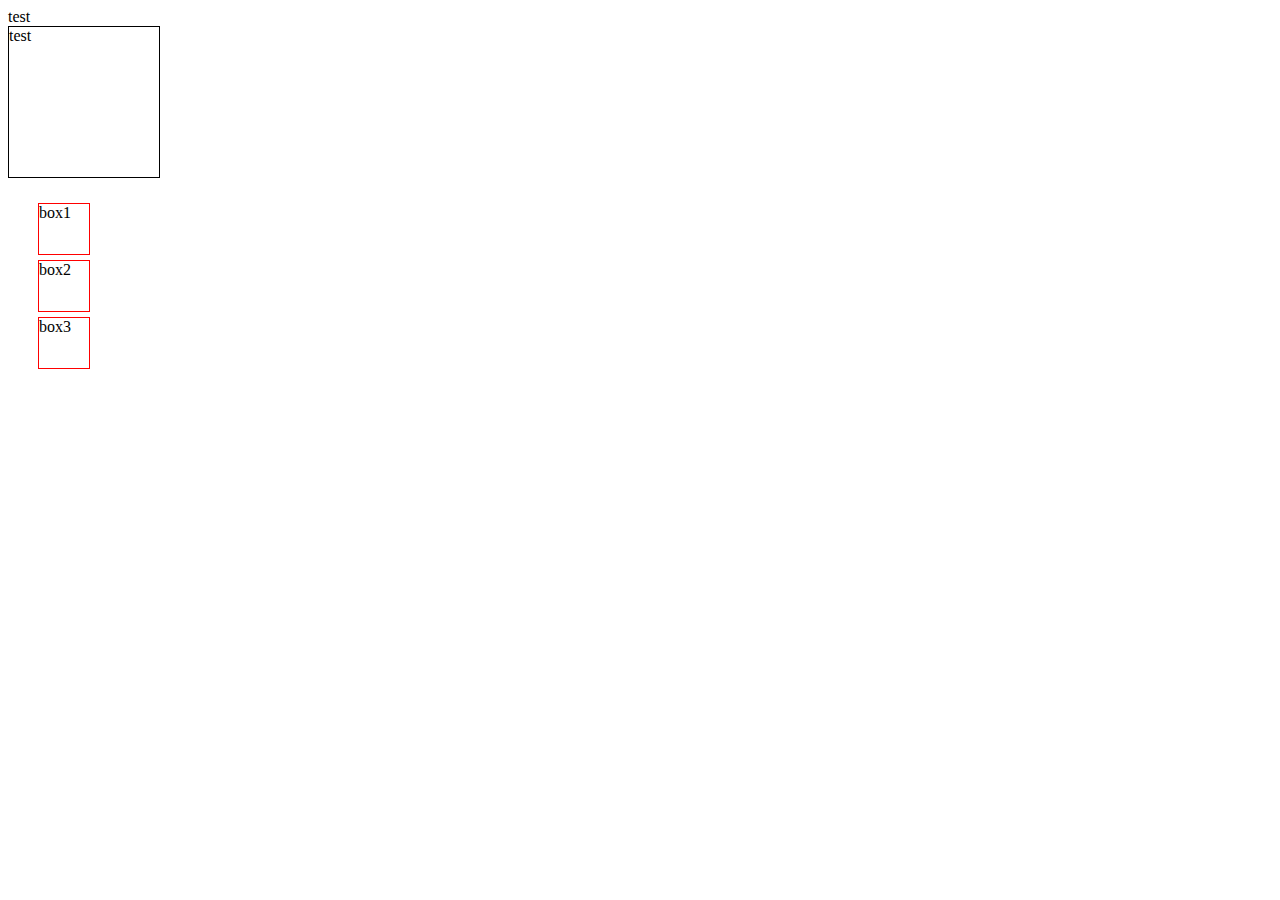
<file: index.html>
<!DOCTYPE html>
<html>
  <head>
    <meta charset="utf-8">
    <title></title>
    <link rel="stylesheet" href="css/colors.css">
  </head>
<div class="navbar">test</div>
<div class="box-150-px">test  </div>
<div class="margin-25">
  <div class="box-50-px">box1</div>
  <div class="box-50-px"> box2</div>
  <div class="box-50-px">box3</div>
</div>

</body>
</html>
</file>
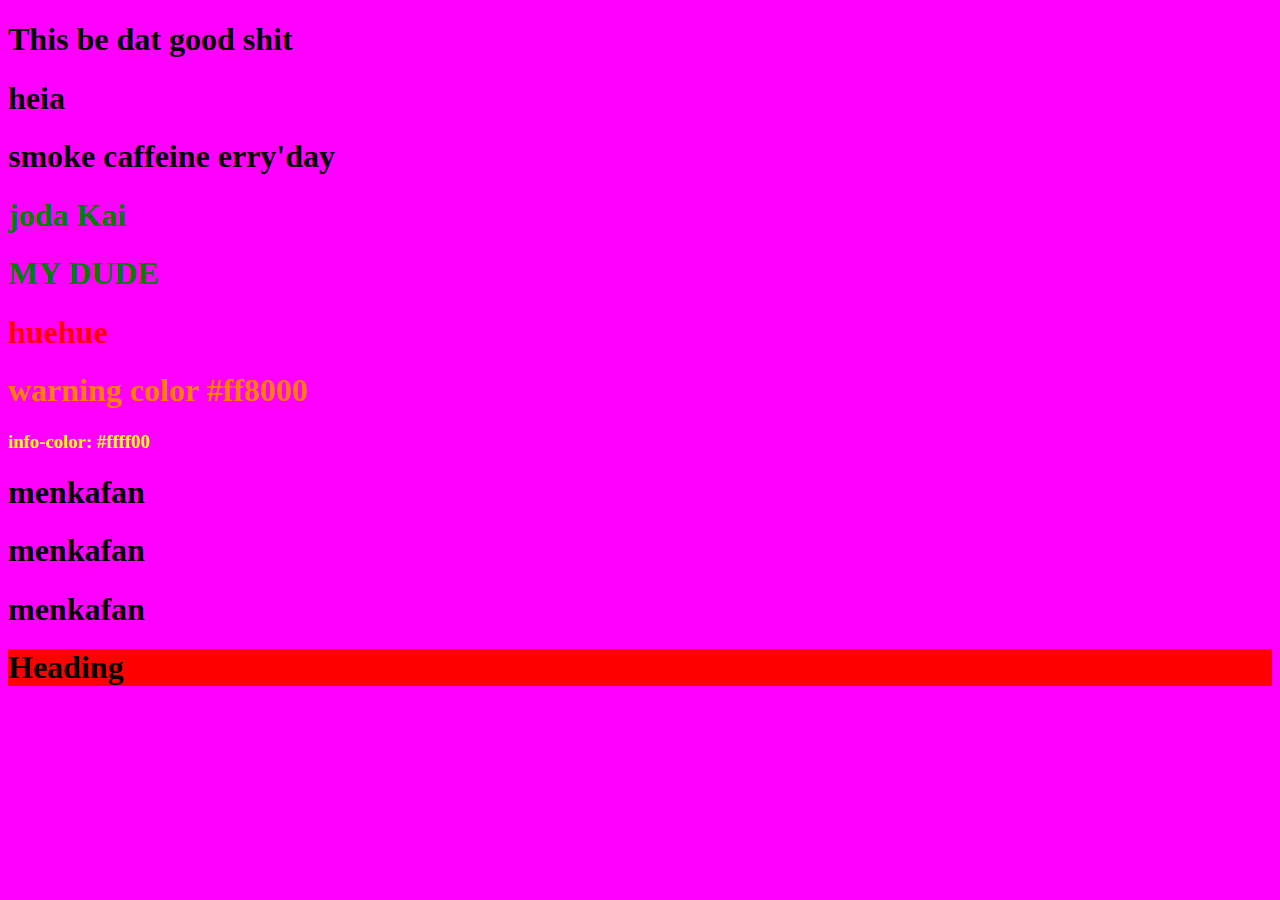
<file: docs/colors.html>
<!DOCTYPE html>
<html>
  <head>
    <meta charset="utf-8">
    <title></title>
    <link rel="stylesheet" href="../css/colors.css">
  </head>

  <body class="accent-bg">
<div class="accent-bg"></div>
<h1 class="primary">This be dat good shit</h1>
<h1 class="primary-bg">heia</h1>
<h1 class="accent">smoke caffeine erry'day</h1>
<h1 class="success-color" >joda Kai </h1>
<h1 class="success-color">MY DUDE </h1>
<h1 class="danger-color">huehue </h1>
<h1 class="warning-color">warning color #ff8000</h1>
<h3 class="info-color">info-color: #ffff00</h3>
<h1 class=primary-bg> menkafan</h1>
<h1 class=primary-bg> menkafan</h1>
<h1 class=primary-bg> menkafan</h1>
<h1 style="background-color:#ff0000">Heading</h1>
<div class="accent-bg"></div>
</body>
</html>
</file>
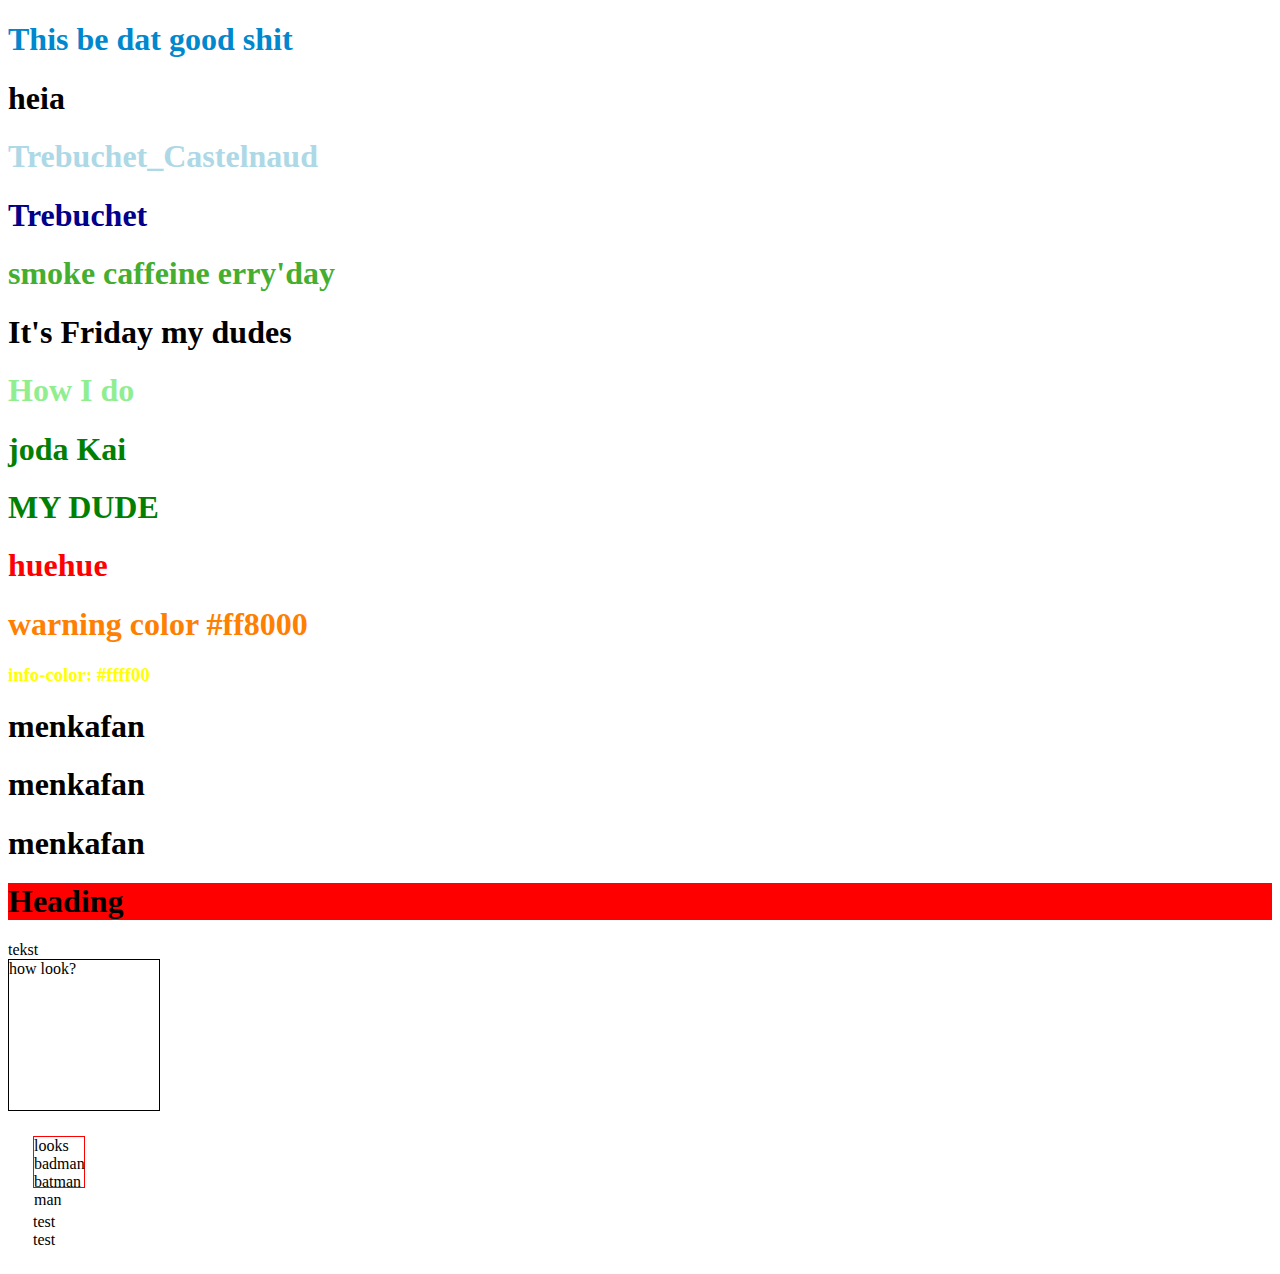
<file: docs/colors/colors.html>
<!DOCTYPE html>
<html>
  <head>
    <meta charset="utf-8">
    <title></title>
    <link rel="stylesheet" href="../../css/colors.css">
  </head>

  <body class="primary-bg">
<div class="primary-bg"></div>
<h1 class="color-primary">This be dat good shit</h1>
<h1 class="primary-bg">heia</h1>
<h1 class="color-primary-light">Trebuchet_Castelnaud</h1>
<h1 class="color-primary-dark"> Trebuchet</h1>
<h1 class="color-accent">smoke caffeine erry'day</h1>
<h1 class="color-accent-dark"> It's Friday my dudes</h1>
<h1 class="color-accent-light"> How I do</h1>
<h1 class="success-color" >joda Kai </h1>
<h1 class="success-color">MY DUDE </h1>
<h1 class="danger-color">huehue </h1>
<h1 class="warning-color">warning color #ff8000</h1>
<h3 class="info-color">info-color: #ffff00</h3>
<h1 class="primary-bg"> menkafan</h1>
<h1 class="primary-bg"> menkafan</h1>
<h1 class="primary-bg"> menkafan</h1>
<h1 style="background-color:#ff0000">Heading</h1>
<div class="primary-bg"></div>
<div class="navbar">tekst</div>
<div class="box-150-px">how look?</div>
<div class="box-50-px margin-25">looks badman batman man</div>
<div class="margin-25">
  <div>test</div>
  <div>test</div>

</div>
</body>
</html>
</file>
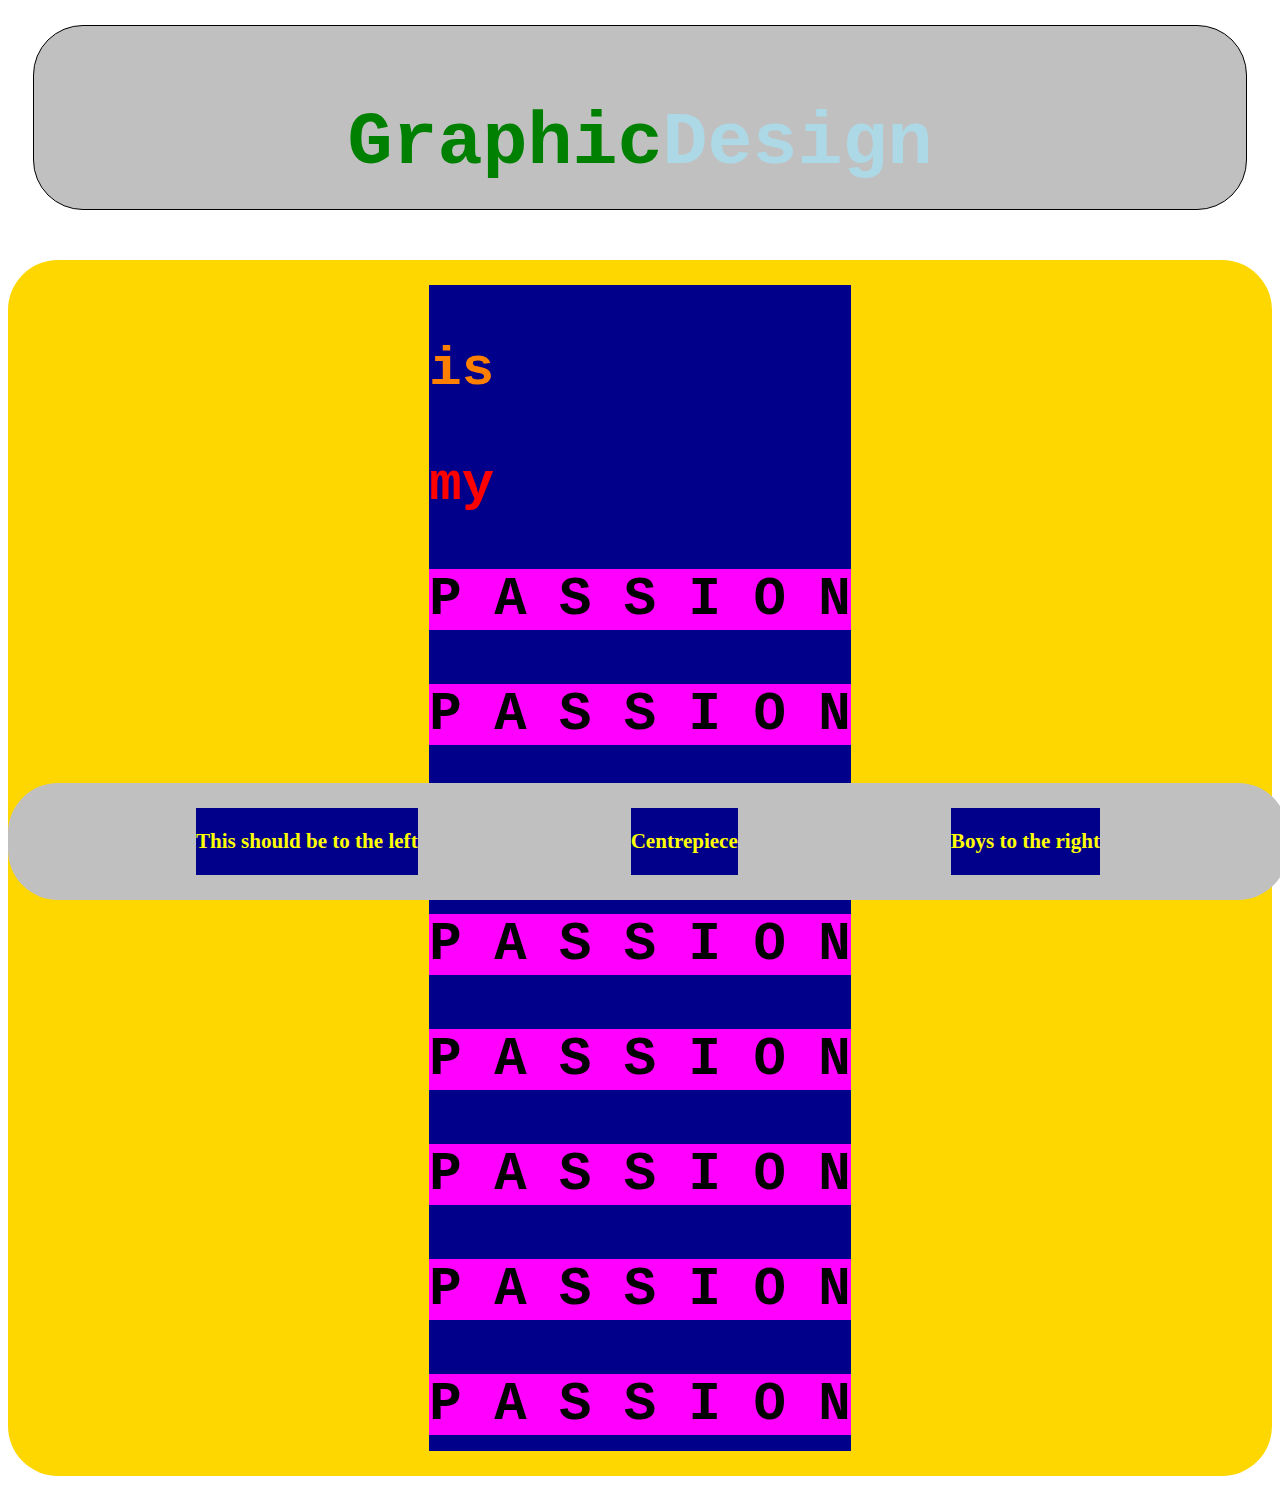
<file: docs/layout/Flexboxprac.html>
<!DOCTYPE html>
<html>
  <head>
    <meta charset="utf-8">
    <meta ="viewport">
<link rel="stylesheet" href="../../css/layout.css" >
<link rel="stylesheet" href="../../css/colors.css">
    <title>flex css</title>
  </head>
<body>
<div class="navbar">
<h1 class="success-color"> Graphic </h1>
<h1 class="color-primary-light">Design</h1>
</div>
<div class="flex-container-alt flex-justify-center">
  <div class="flex-item">
  <h1 class="warning-color">is</h1>
  <h1 class="danger-color">my</h1>
  <h1 class="accent-bg">P A S S I O N</h1>
    <h1 class="accent-bg">P A S S I O N</h1>
      <h1 class="accent-bg">P A S S I O N</h1>
        <h1 class="accent-bg">P A S S I O N</h1>
          <h1 class="accent-bg">P A S S I O N</h1>
            <h1 class="accent-bg">P A S S I O N</h1>
              <h1 class="accent-bg">P A S S I O N</h1>
                <h1 class="accent-bg">P A S S I O N</h1>
  </div>
</div>
<div class="flex-container footer">
  <div class="flex-item info-color">
    <h3>This should be to the left</h3>
  </div>
    <div class="flex-item info-color">
      <h3> Centrepiece</h3>
    </div>
    <div class="flex-item info-color">
      <h3>Boys to the right</h3>
    </div>

  </div>
</div>

</body>
</html>
</file>
<file: css/colors.css>
.color-primary{
color: #0088ce;
}
.color-primary-dark{
  color: darkblue;
}
.color-primary-light{
  color: lightblue;
}
.color-accent{
color: #44ae30;
}
.color-acccent-dark{
  color: darkgreen;
}
.color-accent-light{
  color: lightgreen;
}
.primary-bg{
  color: black;
}
.accent-bg{
 background-color: Magenta
}
.success-color{
  color: green;
}
.warning-color{
  color: #ff8000;
}
.danger-color{
  color: #ff0000;
}

.info-color{
  color: #ffff00;
  }

.box-150-px{
  height: 150px;
  width: 150px;
  border: solid 1px black;
}
.box-50-px{
  height: 50px;
  width: 50px;
  border: solid 1px red;
  margin: 5px;
}
.margin-25{
  margin: 25px;
}
</file>
<file: css/layout.css>
/*
FLEXBOX
*/


.flex-container {
  display: flex;
  flex-wrap: nowrap;
  background-color: silver;
  border-radius: 50px;
  margin-top: 50px;
  justify-content: space-evenly;
}
.flex-container-alt {
  display: flex;
  flex-wrap: nowrap;
  background-color: gold;
  border-radius: 50px;
  margin-top: 50px;
  justify-content: space-evenly;
}
.flex-item {
background-color: darkblue;
font-size: 18px;
margin: 25px;
}
.flex-column {
  display: flex;
  flex-direction: column;
  flex-wrap: nowrap;
}
.flex-column >div {
  background-color: green;
  width: 100px;
  margin: 5px;
 text-align: center;
 line height: 50px;
 font-size: 18px;
}
.flex-row {
  display: flex;
  flex-direction: row;
  flex-wrap: nowrap;
}
.flex-row >div {
  background-color: dodgerblue;
  width: 100px;
  margin: 5px;
 text-align: center;
 line height: 30px;
 font-size: 16px;
}
.flex-justify-left{
justify-content: left;
}
.flex-justify-right{
justify-content: right;
}
.flex-justify-center{
  justify-content: center;
}
.navbar{
    background-color: silver;
    color: black;
    border: solid 1px;
    border-radius: 50px;
    font-size: 25px;
    justify-content: center;
    display: flex;
    margin: 25px;
}
.footer{
 position:fixed;
 bottom:0px;
 width:100%;
}
h1 {
  font-family: Trebuchet New, monospace;
  font-size: 3em;
  margin: 1em 0 0.3em;

}
img {
  width: 300px;
  height: 130px;
}

.narrow {
  width: 100px;
  height: 150px;
  margin-top: 10px;
}

.fill {
  object-fit: fill;
}

.contain {
  object-fit: contain;
}

.cover {
  object-fit: cover;
}

.none {
  object-fit: none;
}

.scale-down {
  object-fit: scale-down;
}
</file>
